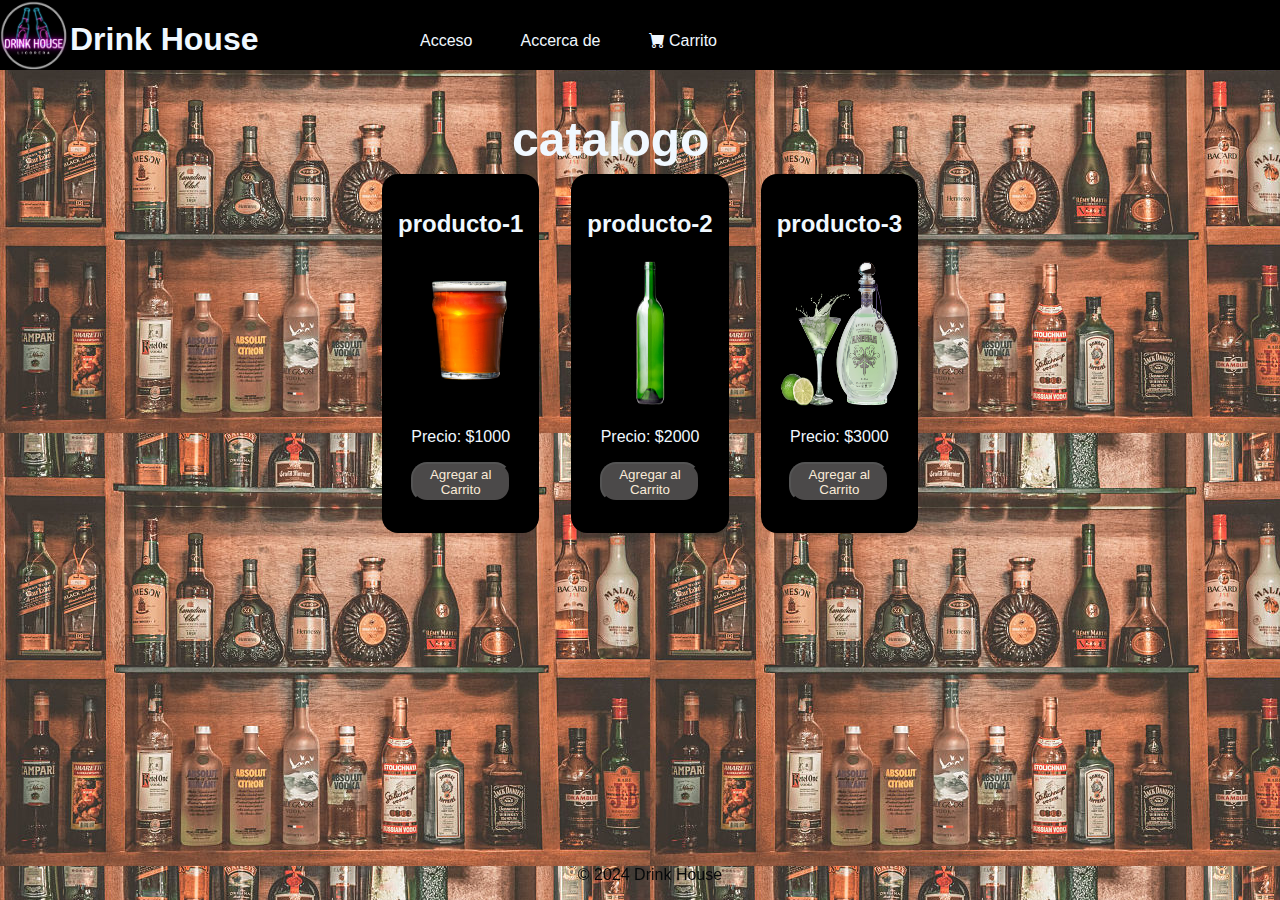
<file: index.html>
<!DOCTYPE html>
<html lang="en">
<head>
    <meta charset="UTF-8">
    <meta name="viewport" content="width=device-width, initial-scale=1.0">
    <title>Drink House</title>
    <link rel="icon" href="./images/logo1.png">
    <link rel="stylesheet" href="./css/styles.css">
    <link rel="stylesheet" href="https://cdn.jsdelivr.net/npm/bootstrap-icons@1.11.3/font/bootstrap-icons.min.css">
    <script src="./js/main.js"></script>
</head>
<body>
    <div class="container">
        <header>
            <div>
                <img class="imagen_logo" src="./images/logo1.png" alt="logo1">
            </div>
            
            <h1 class="titulo">Drink House</h1>
        </header>
        
        <nav class="nav">
            <ul class="listas">
                <li>
                    <a href="./acceder.html">Acceso</a>
                </li>
                <li>
                    <a href="./about.html" >Accerca de</a>
                </li>
                <li>
                    <a   href="carrito.html"><i class="bi bi-cart-fill"></i> Carrito</a>
                </li>
                

            </ul>
        </nav>
        <main class="main_home">
            <div class="div_subtitulo">
                <h2 class="subtitulo" >catalogo</h2> 
            </div>
            <div id="products-container"  class="productos">
            </div>
        </main>
        <footer>
            <p>© 2024 Drink House</p>
        </footer>
        
    </div>
</body>
</html>
</file>
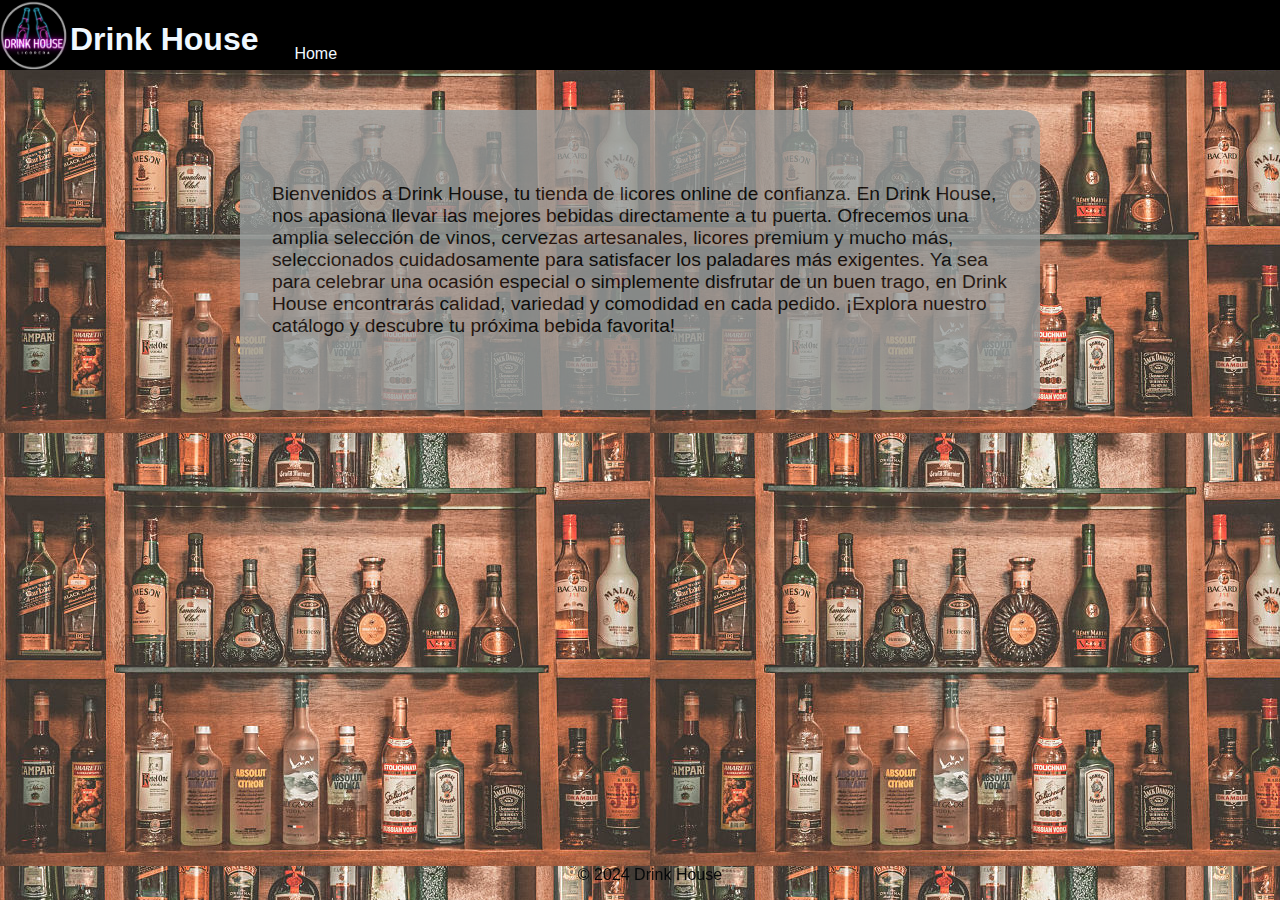
<file: about.html>
<!DOCTYPE html>
<html lang="en">
<head>
    <meta charset="UTF-8">
    <meta name="viewport" content="width=device-width, initial-scale=1.0">
    <title>Drink House</title>
    <link rel="icon" href="./images/logo1.png">
    <link rel="stylesheet" href="./css/styles.css">
    <link rel="stylesheet" href="https://cdn.jsdelivr.net/npm/bootstrap-icons@1.11.3/font/bootstrap-icons.min.css">
    <script src="./js/main.js"></script>
</head>
<body>
    <div class="container">
       
        <header>
            <div>
                <img class="imagen_logo" src="./images/logo1.png" alt="logo1">
            </div>
            
            <h1 class="titulo">Drink House</h1>
        </header>
            <nav>
                <ul class="listas"> 
                    
                    <li>
                        <a class="retorno"  href="/index.html">Home</a>
                    </li>
                    
                </ul>
            </nav>
        <main>
           <div class="about">
            <p>
                Bienvenidos a Drink House, tu tienda de licores online de confianza. En Drink House, nos apasiona llevar las mejores bebidas directamente a tu puerta. Ofrecemos una amplia selección de vinos, cervezas artesanales, licores premium y mucho más, seleccionados cuidadosamente para satisfacer los paladares más exigentes. Ya sea para celebrar una ocasión especial o simplemente disfrutar de un buen trago, en Drink House encontrarás calidad, variedad y comodidad en cada pedido. ¡Explora nuestro catálogo y descubre tu próxima bebida favorita!
               </p>
           </div>
        </main>

        <footer>
            <p>© 2024 Drink House</p>
        </footer>
    </div>
</body>
</html>
</file>
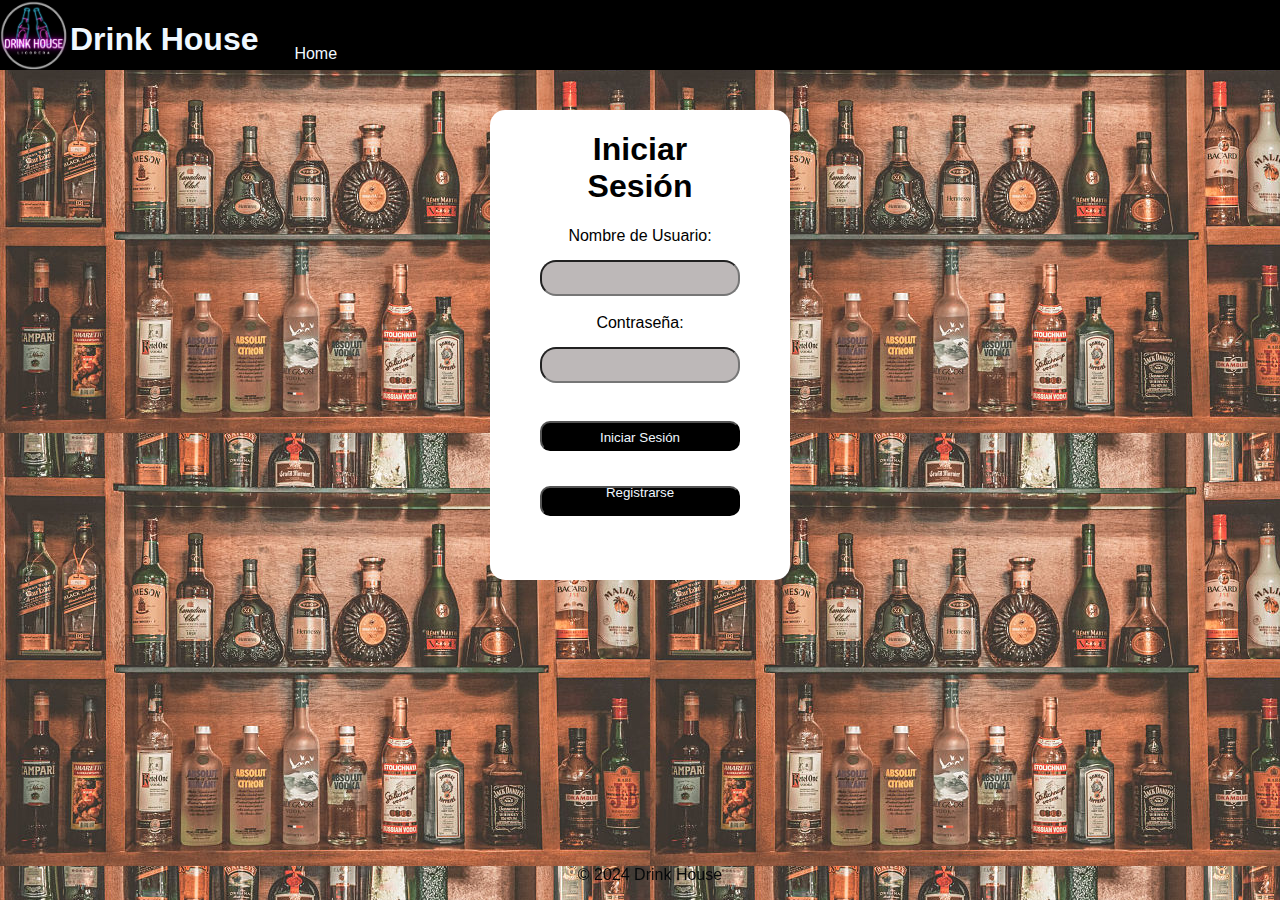
<file: acceder.html>
<!DOCTYPE html>
<html lang="en">
<head>
    <meta charset="UTF-8">
    <meta name="viewport" content="width=device-width, initial-scale=1.0">
    <title>Drink House</title>
    <link rel="icon" href="./images/logo1.png">
    <link rel="stylesheet" href="./css/styles.css">
    <link rel="stylesheet" href="https://cdn.jsdelivr.net/npm/bootstrap-icons@1.11.3/font/bootstrap-icons.min.css">
    <script src="./js/main.js"></script>
</head>
<body>
    <div class="container">
       
        <header>
            <div>
                <img class="imagen_logo" src="./images/logo1.png" alt="logo1">
            </div>
            
            <h1 class="titulo">Drink House</h1>
        </header>
            <nav>
                <ul class="listas"> 
                    
                    <li>
                        <a class="retorno"  href="/index.html">Home</a>
                    </li>
                    
                </ul>
            </nav>
        <main>
            <div class="div_acceso">
                <form id="login-form">
                    <h1> Iniciar Sesión</h1>
                    <label for="username">Nombre de Usuario:</label>
                    <input type="text" id="username" name="username" required>
                    <br>
                    <label for="password">Contraseña:</label>
                    <input type="password" id="password" name="password" required>
                    <br>
                    <button type="submit">Iniciar Sesión</button>
                     <button class="boton_form">
                    <a class="boton_link"  href="./registrarse.html">Registrarse</a>
                     </button>
            </form>
           
            </div> 
        </main>

        <footer>
            <p>© 2024 Drink House</p>
        </footer>
    </div>
</body>
</html>
</file>
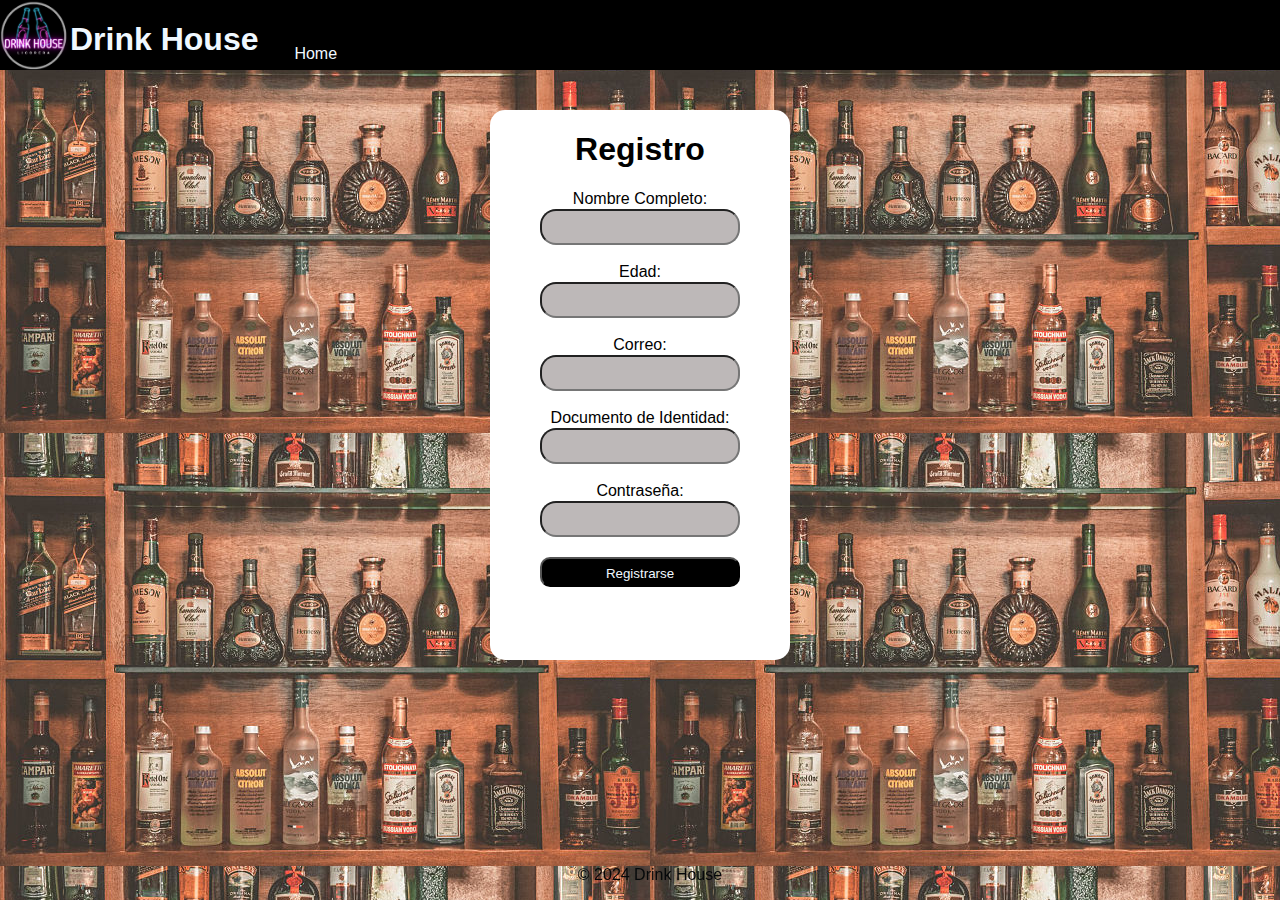
<file: registrarse.html>
<!DOCTYPE html>
<html lang="en">
<head>
    <meta charset="UTF-8">
    <meta name="viewport" content="width=device-width, initial-scale=1.0">
    <title>Drink House</title>
    <link rel="icon" href="./images/logo1.png">
    <link rel="stylesheet" href="./css/styles.css">
    <link rel="stylesheet" href="https://cdn.jsdelivr.net/npm/bootstrap-icons@1.11.3/font/bootstrap-icons.min.css">
    <script src="./js/main.js"></script>
</head>
<body>
    <div class="container">
       
        <header>
            <div>
                <img class="imagen_logo" src="./images/logo1.png" alt="logo1">
            </div>
            
            <h1 class="titulo">Drink House</h1>
        </header>
            <nav>
                <ul class="listas">
                    
                    <li>
                        <a class="retorno"  href="/index.html">Home</a>
                    </li>
                    
                </ul>
            </nav>
            
        <main>
            <div class="div_registro">
                <h1>Registro</h1>
                <form id="register-form">
                    <label for="full-name">Nombre Completo:</label>
                    <input type="text" id="full-name" name="full-name" required>
                    <br>
                    <label for="age">Edad:</label>
                    <input type="number" id="age" name="age" required>
                    <br>
                    <label for="email">Correo:</label>
                    <input type="email" id="email" name="email" required>
                    <br>
                    <label for="id-document">Documento de Identidad:</label>
                    <input type="text" id="id-document" name="id-document" required>
                    <br>
                    <label for="register-password">Contraseña:</label>
                    <input type="password" id="register-password" name="register-password" required>
                    <br>
                    <button type="submit">Registrarse</button>
                </form>
            
            </div>
           
        </main>
        <footer>
            <p>© 2024 Drink House</p>
        </footer>
    </div>
</body>
</html>
</file>
<file: css/styles.css>
body{
    color: aliceblue;
    padding: 2px;
    font-family: Arial;
    background-image:url(../images/donfo.jpg);
    background-size: auto;
}
header{
    position: fixed;
    top: 0;
    left: 0;
    right: 0;
    width: 100%;
    background-color: black;
    float: left;
    width: 500px;
    margin-right: 100px;
    height: 70px;
}


nav{
    background-color: black;
    list-style-type: none;
    display: flex;
    width: 900px;  
    height: 70px;
    position: fixed;
    top: 0;
    right: 0;
} 
nav ul{
  display: flex;
}

nav li{
  list-style-type: none;
  padding-bottom: 20px;
  display: flex;
  float: right;
  margin-right: 3rem;
  margin-top: 1rem;
}

a{
    text-decoration: none;
    color: inherit;
    margin-bottom: 20px;
}

 .main_home{
    display: flex;
    justify-content: center;
    clear: both;
    margin-top: 100px;
    gap: 20px;
 }

 main{
  display: flex;
  justify-content: center;
  clear: both;
  margin-top: 100px;
  gap: 20px;
 }

 .imagen_logo{
    display: flex;
    float: left;
    width: 70px;
    height: 70px;
 }

 footer{
    position: fixed;
    bottom: 0;
    width: 100%;
    text-align: center;
    color: rgb(5, 8, 10);
 }

 .productos{
  display: flex;
  margin-top: 3rem;
  border-radius: 1rem;
  margin-bottom: 2rem;
  
 }

 .productos img {
  width: 120px;
  height: 200px;
 }

 button{
    background-color: rgb(75, 73, 73);
    color: antiquewhite;
    margin-bottom: 15px;
    height: 30px;
    width: 70px;

 }

 .subtitulo{
  font-size: 3em;
  text-align: center;
  position: fixed;
  left: 40%;
  top: 8%;
 }

 .div_acceso{
   background-color:white;
   border-radius: 15px;
   width: 300px;
   height: 470px;
 }

 .div_registro{
   background-color:white;
   border-radius: 15px;
   width: 300px;
   height: 550px;
   
 }

 .div_registro form{
  display: flex;
  flex-direction: column;
  width: 200px;
  padding-left: 50px;
  color: black;
} 

 .div_acceso form{
   display: flex;
   flex-direction: column;
   width: 200px;
   padding-left: 50px;
   color: black; 
 } 

 .div_acceso h1{
   text-align: center;
   color: black;
 }
 .div_registro h1{
   text-align: center;
   color: black;
 }

 .div_registro button{
  background-color: black;
  color: aliceblue;
  width: 200px;
  height: 30px;
  display: flex;
  align-items: center;
  justify-content: center;
  border-radius: 10px;
  margin-top: 20px;
  padding-top: 5px;
} 
 .div_acceso button{
   background-color: black;
   color: aliceblue;
   width: 200px;
   height: 30px;
   display: flex;
   align-items: center;
   justify-content: center;
   border-radius: 10px;
   margin-top: 20px;
   padding-top: 5px;
 } 

 .div_registro input {
  background-color: rgb(189, 184, 184);
  border-radius: 1rem;
  height: 30px;
  text-align: center;
  margin-top: -4px;
  
}

 .div_acceso input {
   background-color: rgb(189, 184, 184);
   border-radius: 1rem;
   height: 30px;
   text-align: center;
   margin-top: 10px;
 }
 

 .div_acceso label{
   text-align: center; 
   margin-bottom: 5px;
   
 }
 .div_registro label{
  text-align: center; 
  margin-bottom: 5px;
}

 .div_acceso button{
   padding-top: 5px;
   
 }
 .div_registro button{
  margin-top: 2px;
  padding-top: 5px;
  
}
  .div_carrito{
  display: flex;
  background-color: rgb(19, 20, 20);
  width: 400px;
  height: 200px;
  flex-direction:center;
  border-radius: 10px;
  margin-top: 100px;
  justify-content: center;
  align-items: center;
 } 

 .subtitulo_carrito{
  margin-top: -1rem;
  display: flex;
  position: fixed;
  font-size: 2em;
 }

.retorno{
  display: flex;
  position:fixed;
  left: 23%;
  top: 5%;
}

.aviso_carrito{
  display: flex;
  position: fixed;
  top: 25%;
}

.product {
  background-color: black;
  padding: 16px;
  margin: 16px;
  text-align: center;
  border-radius: 1rem;
}
.product img {
  border-radius: 1rem;
  max-width: 100%;
  height: 150px;
}

.productos button{
  border-radius: 1rem;
  width: 100px;
  height: 40px;
  align-items: center;
  justify-content: center;
}
.about{
  background-color: rgb(152, 157, 157);
  opacity: 0.8;
  display: flex;
  align-items: center;
  justify-content: center;
  width: 800px;
  height: 300px;
  color: black;
  font-size: 1.2rem;
  border-radius: 20px;
}
.about p {
 padding-left: 2rem;
 padding-right: 2rem;
}

.div-carrito{
  margin-top: 2rem;
  display: flex;
}

.cart-item {
  background-color: black;
  padding: 16px;
  margin: 16px;
  text-align: center;
  border-radius: 1rem;
}
.cart-item img{
  max-width: 100%;
  height: 150px;
}

.cart-item button{
  border-radius: 1rem;
  width: 100px;
  height: 40px;
  align-items: center;
  justify-content: center;
}
</file>
